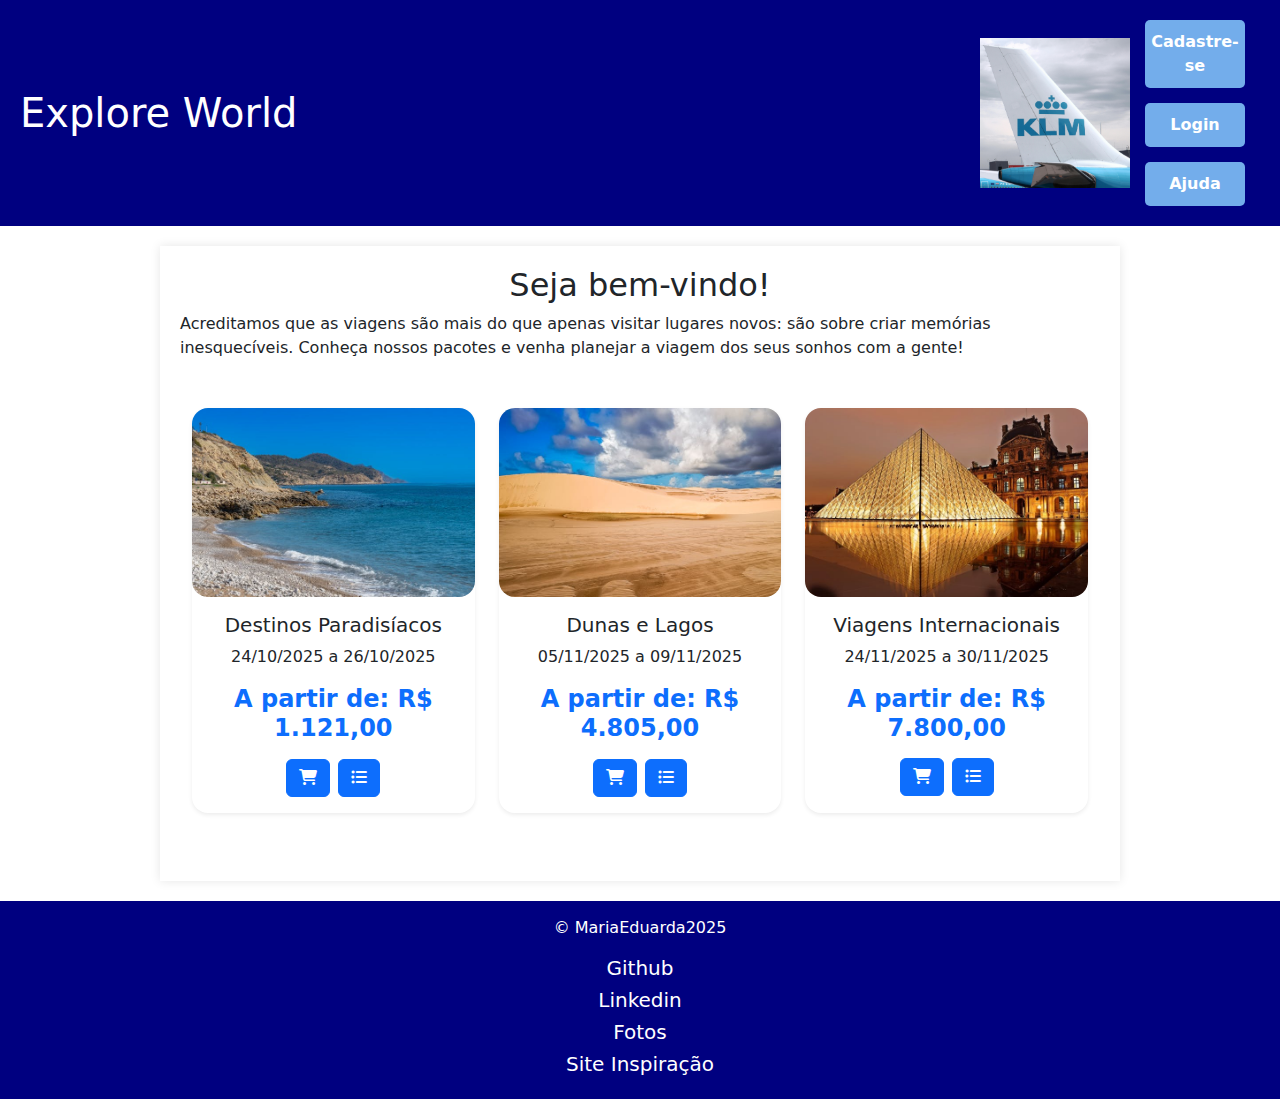
<file: site2/index2.html>
<!DOCTYPE html>
<html lang="pt-br">
  <head>
    <meta charset="UTF-8" />
    <meta name="viewport" content="width=device-width, initial-scale=1.0" />
    <link href="estilo.css" rel="stylesheet" />
    <link rel="icon" type="img/jpg" href="img/04.jpg">
    
    <link
      href="https://cdn.jsdelivr.net/npm/bootstrap@5.3.3/dist/css/bootstrap.min.css"
      rel="stylesheet"
      xintegrity="sha384-QWTKZyjpPEjISv5WaRU9OFeRpok6YctnYmDr5pNlyT2bRjXh0JMhjY6hW+ALEwIH"
      crossorigin="anonymous"
    />
    <link rel="stylesheet" href="https://cdnjs.cloudflare.com/ajax/libs/font-awesome/6.5.1/css/all.min.css">
    <title>Explore World</title>
  </head>
  <body>
    <header class="cabecalho">
      <h1 class="titulo-site">Explore World</h1>
      <nav>
        <img src="img/04.jpg" alt="Logo">
        <ul>
          <li><a href="#">Cadastre-se</a></li>
          <li><a href="#">Login</a></li>
          <li><a href="#">Ajuda</a></li>
        </ul>
      </nav>
    </header>

    <main class="conteudo-principal">
      <section class="secao">
        <h2>Seja bem-vindo!</h2>
        <p>
          Acreditamos que as viagens são mais do que apenas visitar lugares
          novos: são sobre criar memórias inesquecíveis. Conheça nossos pacotes 
          e venha planejar a viagem dos seus sonhos com a gente!
        </p>
      </section>
        
      
      <div class="container my-5">
        <div class="row row-cols-1 row-cols-md-3 g-4">
         
          <div class="col">
            <div class="card h-100 border-0 rounded-4 shadow-sm">
              <img src="img/05 (1).jpg" class="card-img-top rounded-4" alt="Aparecida/SP" />
              <div class="card-body">
                <h5 class="card-title text-center">Destinos Paradisíacos</h5>
                <p class="card-text text-center">24/10/2025 a 26/10/2025</p>
                <h4 class="card-price text-center fw-bold text-primary">A partir de: R$ 1.121,00</h4>
                <div class="d-flex justify-content-center mt-3">
                  <a href="#" class="btn btn-primary me-2"><i class="fas fa-shopping-cart"></i></a>
                  <a href="#" class="btn btn-primary"><i class="fas fa-list-ul"></i></a>
                </div>
              </div>
            </div>
          </div>
        
          <div class="col">
            <div class="card h-100 border-0 rounded-4 shadow-sm">
              <img src="img/06.jpg" class="card-img-top rounded-4" alt="Gramado/RS" />
              <div class="card-body">
                <h5 class="card-title text-center">Dunas e Lagos</h5>
                <p class="card-text text-center">05/11/2025 a 09/11/2025</p>
                <h4 class="card-price text-center fw-bold text-primary">A partir de: R$ 4.805,00</h4>
                <div class="d-flex justify-content-center mt-3">
                  <a href="#" class="btn btn-primary me-2"><i class="fas fa-shopping-cart"></i></a>
                  <a href="#" class="btn btn-primary"><i class="fas fa-list-ul"></i></a>
                </div>
              </div>
            </div>
          </div>
          
          <div class="col">
            <div class="card h-100 border-0 rounded-4 shadow-sm">
              <img src="img/07.jpg" class="card-img-top rounded-4" alt="Bonito/MS" />
              <div class="card-body">
                <h5 class="card-title text-center">Viagens Internacionais</h5>
                <p class="card-text text-center">24/11/2025 a 30/11/2025</p>
                <h4 class="card-price text-center fw-bold text-primary">A partir de: R$ 7.800,00</h4>
                <div class="d-flex justify-content-center mt-3">
                  <a href="#" class="btn btn-primary me-2"><i class="fas fa-shopping-cart"></i></a>
                  <a href="#" class="btn btn-primary"><i class="fas fa-list-ul"></i></a>
                </div>
              </div>
            </div>
          </div>
        </div>
      </div>
    </main>

    <footer class="rodape">
      <p>&copy; MariaEduarda2025</p>
      <h5><a href="https://github.com/MariaEduarda78/" target="_blank">Github</a></h5>
      <h5><a href="linkedin.com/in/maria-eduarda-silva-08m/" target="_blank">Linkedin</a></h5>
      <h5><a href="https://www.pexels.com/pt-br/">Fotos</a></h5>
      <h5><a href="https://viagenseexperiencias.sescmg.com.br/#/pesquisarViagem">Site Inspiração</a></h5>
    </footer>
   
    <script src="https://cdn.jsdelivr.net/npm/bootstrap@5.3.3/dist/js/bootstrap.bundle.min.js"></script>
  </body>
</html>
</file>
<file: site2/estilo.css>
body {
  font-family: Arial, sans-serif;
  background-color: #f5f5f5;
  margin: 0;
  padding: 0;
}

.cabecalho {
  background-color: #000080;
  color: white;
  padding: 20px;
  text-align: right;
  display: flex;
  align-items: center;
  justify-content: space-between;
  padding: 20px;
}

.cabecalho .titulo-site {
  margin-bottom: 0;
}

.cabecalho nav {
  display: flex;
  align-items: center;
  justify-content: space-between;
  display: flex;
  align-items: center;
}

.cabecalho ul {
  list-style: none;
  padding: 0;
  margin: 5px 0 0 0;
}

.cabecalho li {
  margin: 0 15px;
}

.cabecalho img {
  width: 150px;
  height: 150px;
  float: left;
}

.cabecalho a {
  color: white;
  text-decoration: none;
  font-weight: bold;
  transition: color 0.3s;
}

.cabecalho a:hover {
  color: #87ceeb;
}

.cabecalho nav ul {
  display: flex;
  flex-direction: column;
  gap: 15px;
  list-style: none;
  padding: 0;
  margin: 0;
}


ul li a {
  display: inline-block;
  padding: 10px 5px;
  background-color: #73adeb;
  color: #ffffff;
  text-decoration: none;
  border-radius: 5px;
  transition: background-color 0.1s ease;
  width: 100px;
  text-align: center;
}

ul li a:hover {
  background-color: #0056b3;
}

.conteudo-principal {
  padding: 20px;
  max-width: 960px;
  margin: 20px auto;
  background-color: white;
  box-shadow: 0 0 10px rgba(0, 0, 0, 0.1);
}

.secao {
  margin-bottom: 20px;
}

h2 {
  color: #4169e1;
  text-align: center;
}

h5 {
  color: #f5f5f5;
}

.imagens {
  display: flex;
  gap: 10px;
  flex-direction: column;
  align-items: center;
}
.botao-principal {
  background-color: #4169e1;
  color: white;
  border: none;
  padding: 12px 24px;
  font-size: 16px;
  cursor: pointer;
  border-radius: 5px;
  transition: background-color 0.3s;
}

.botao-principal:hover {
  background-color: #000080;
}

.card-servico {
  background-color: #4169e1;
  padding: 15px;
  margin-top: 10px;
  border-radius: 5px;
}

.card-servico h3 {
  color: #000080;
}

.rodape {
  background-color: #000080;
  color: white;
  text-align: center;
  padding: 15px;
  margin-top: 20px;
}

.rodape a {
  color: #fff;
  text-decoration: none;
}
</file>
